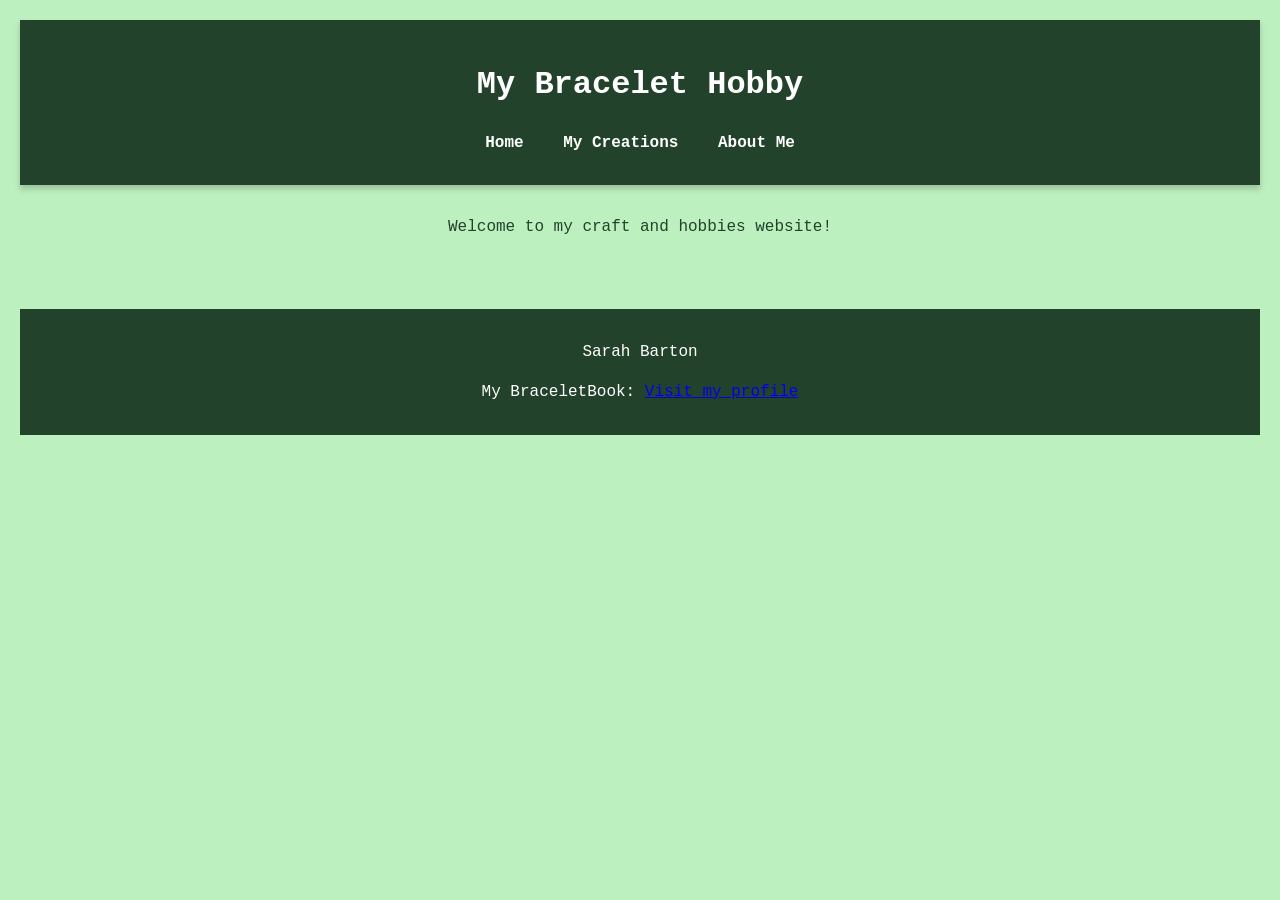
<file: index.html>
<!DOCTYPE html>
<html>

  <head>
    <link rel="stylesheet" href="style.css">
    <title>Bracelet Creations</title>
  </head>

  <body>
    <header>
    <h1> My Bracelet Hobby</h1>
    
    <nav>
  <ul>
    <li><a href="index.html">Home</a></li>
    <li><a href="pictures.html">My Creations</a></li>
    <li><a href="about.html">About Me</a></li>
  </ul>
</nav>

    </header>

<main> Welcome to my craft and hobbies website!</main>

  <footer>
  <p>Sarah Barton</p>
  <p>
    My BraceletBook:
    <a href="https://www.braceletbook.com/users/388059_Wyvern/" target="_blank">
      Visit my profile
    </a>
  </p>
    </footer>
    
  </body>
</html>
</file>
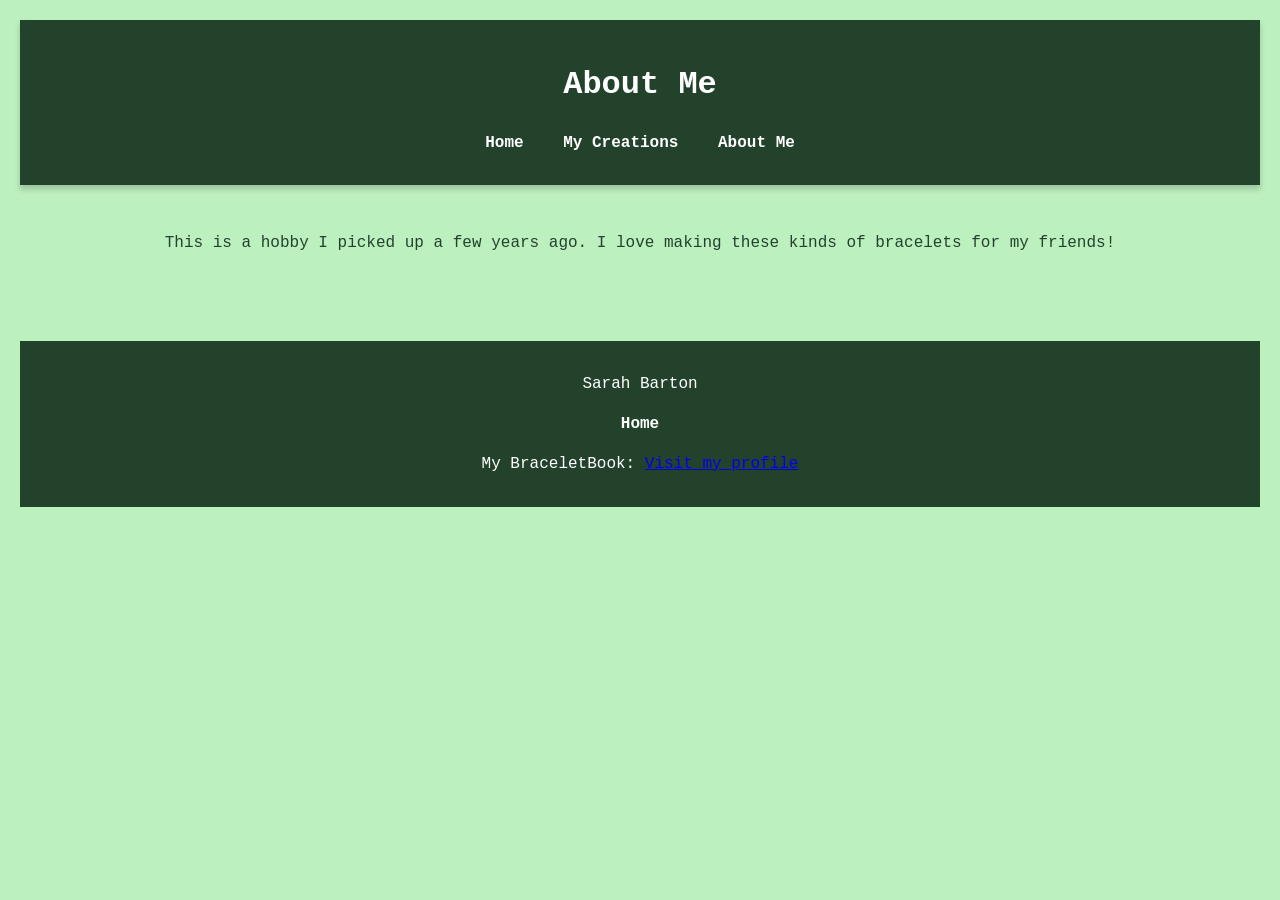
<file: about.html>
<!DOCTYPE html>
<html>
  <head>
    <link rel="stylesheet" href="style.css">
    <title>About Me</title>
  </head>
  
  <body> 
  <header>
    <h1> About Me</h1>

<nav>
<ul>
<li><a href="index.html">Home</a></li>
<li><a href="pictures.html">My Creations</a></li>
<li><a href="about.html">About Me</a></li>
</ul>
</nav>

  </header>

<main>

  <p>
    This is a hobby I picked up a few years ago. I love making these kinds of bracelets for my friends!
  </p>

</main>

<footer>
  <p>Sarah Barton</p>
  
  <nav>
    <ul>
      <li><a href="index.html">Home</a></li>
    </ul>
  </nav>
  
  <p>
    My BraceletBook:
    <a href="https://www.braceletbook.com/users/388059_Wyvern/" target="_blank">
      Visit my profile
    </a>
  </p>
    </footer>
  </body>
</html>
</file>
<file: style.css>
body {
  background-color: #bdf0bf;
  color: #23422b;
  text-align: center;
  font-family: 'Courier New', Courier, monospace;
  line-height: 1.5;
  margin: 0;
  list-style-type: none;
  font-size: 1rem;
  padding: 20px;
}

header {
    background-color: #23422b;
    color: white;
    text-align: center;
    padding: 20px;
    position: sticky;
    top: 0;
    box-shadow: 0 4px 6px rgba(0,0,0,0.2);
}
nav ul {
    list-style-type: none;
    padding: 0;
    margin: 10px 0;
}

nav li {
    display: inline;
    margin: 0 15px;
}

nav a {
    text-decoration: none;
    color: white;
    font-weight: bold;
}

nav a:hover {
    color: #bdf0bf;
}

main {
    display: flex;
    flex-direction: column;
    align-items: center;
    justify-content: center;
    padding: 30px;
    text-align: center;
}

footer {
    background-color: #23422b;
    color: white;
    text-align: center;
    padding: 15px;
    margin-top: 40px;
}

img {
    border-radius: 10px;
    box-shadow: 0 4px 6px rgba(0,0,0,0.2);
}
</file>
